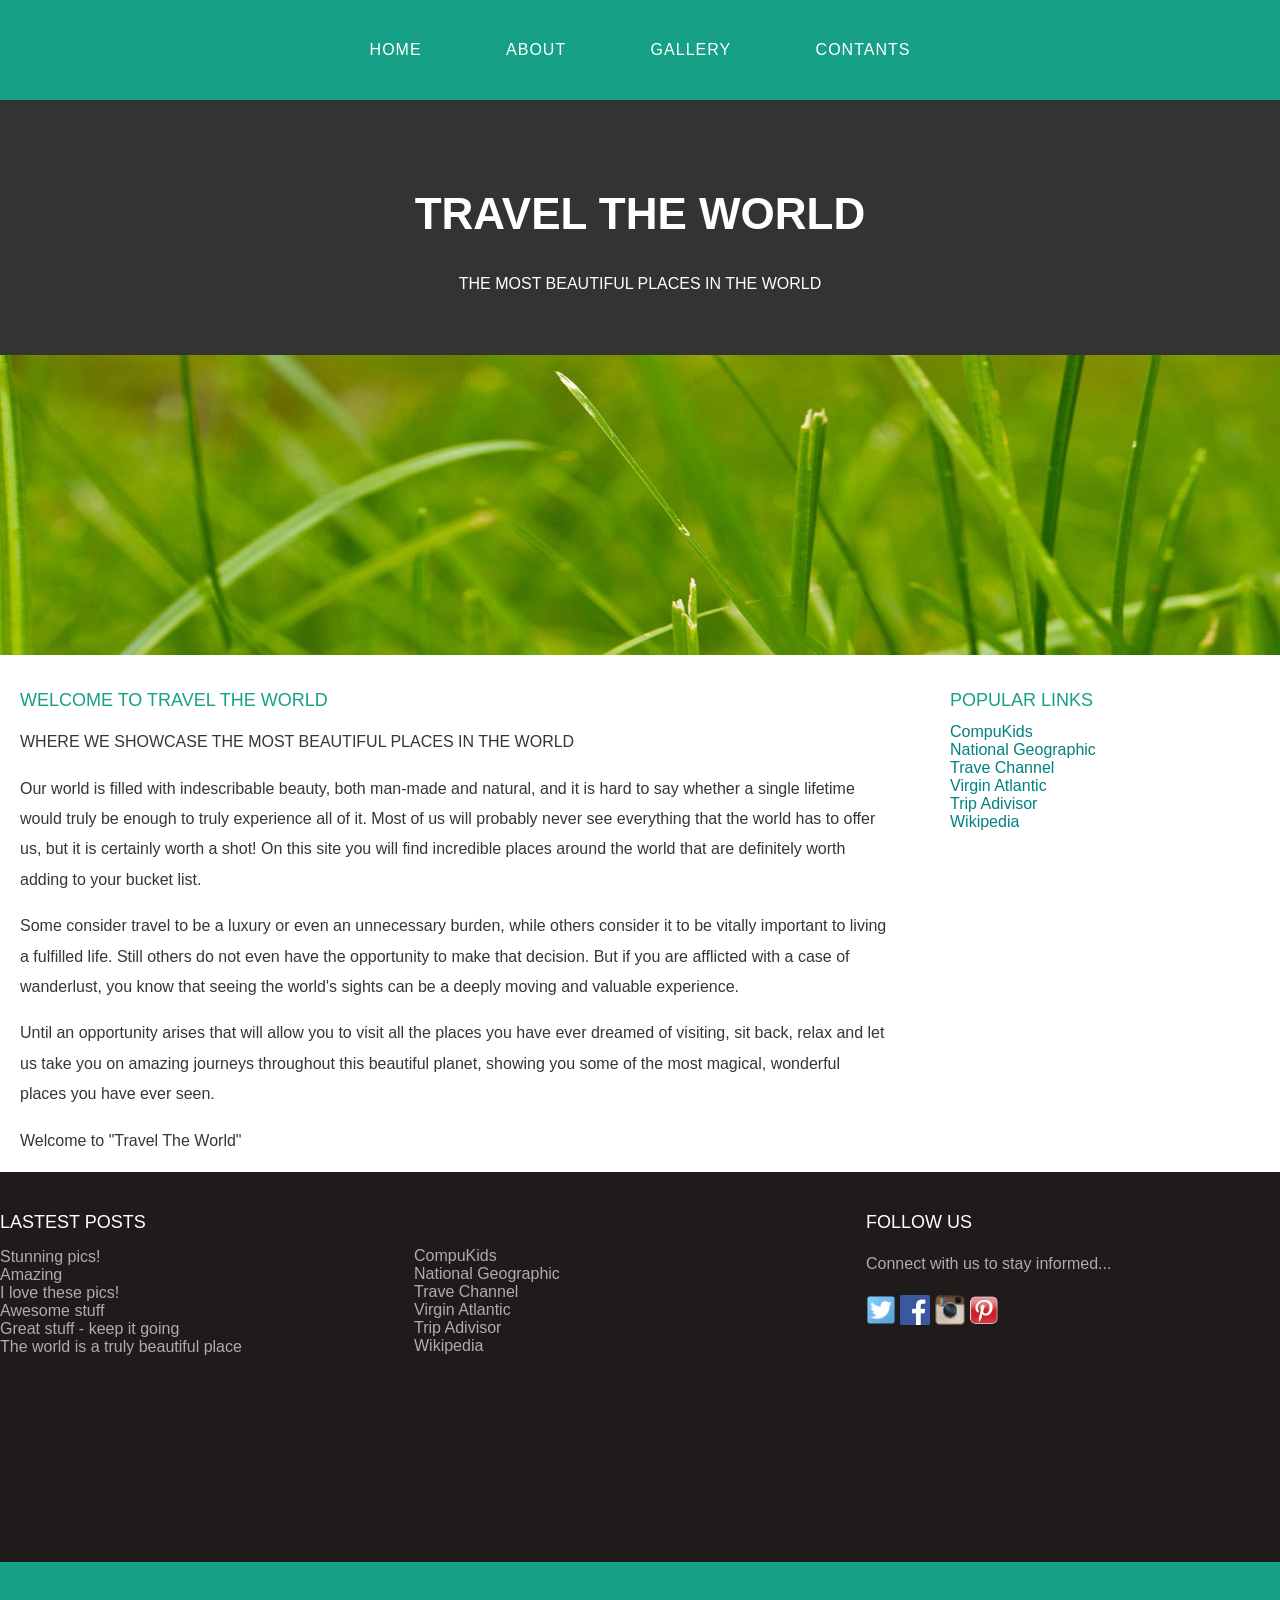
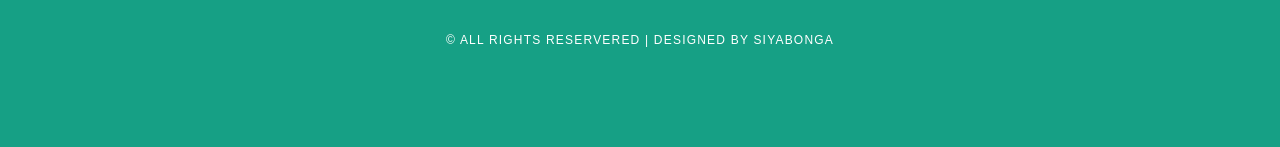
<file: index.html>
<!DOCTYPE html>
<html lang="en">
    <head>
        <meta charset="UTF-8" />
        <title>Travel The World</title>
        <link rel="stylesheet" href="style.css">
    </head>
    <body>
        <div id="menu">
        <ul>
            <li><a href="index.html">Home</a></li>
            <li><a href="about.html">About</a></li>
            <li><a href="gallery.html">Gallery</a></li>
            <li><a href="contact.html">Contants</a></li> 
            </ul>
        </div>
        
        <div id="header">
        <h1>TRAVEL THE WORLD</h1>
        <p>THE MOST BEAUTIFUL PLACES IN THE WORLD</p>
        </div>
        
        <div id="banner">
        <img src="images/pic01.jpg">
        </div>
        
        <div id="page">
        <div id="content">
            <h2>Welcome to Travel The World</h2>
            <p>WHERE WE SHOWCASE THE MOST BEAUTIFUL PLACES IN THE WORLD</p>
            <p>Our world is filled with indescribable beauty, both man-made and natural, and it is hard to say whether a single lifetime would truly be enough to truly experience all of it. Most of us will probably never see everything that the world has to offer us, but it is certainly worth a shot! On this site you will find incredible places around the world that are definitely worth adding to your bucket list.</p>
<p>Some consider travel to be a luxury or even an unnecessary burden, while others consider it to be vitally important to living a fulfilled life. Still others do not even have the opportunity to make that decision. But if you are afflicted with a case of wanderlust, you know that seeing the world's sights can be a deeply moving and valuable experience.</p>
<p>Until an opportunity arises that will allow you to visit all the places you have ever dreamed of visiting, sit back, relax and let us take you on amazing journeys throughout this beautiful planet, showing you some of the most magical, wonderful places you have ever seen.</p>
<p>Welcome to "Travel The World"</p>
            
            </div>
        <div id="sidebar">
            <H2> Popular Links</H2>
            <ul class="styled">
<li><a href="http://www.compukids.me">CompuKids</a></li>
<li><a href="http://www.nationalgeographic.com/">National Geographic</a></li>
<li><a href="http://www.travelchannel.com/">Trave Channel</a></li>
<li><a href="http://www.virgin-atlantic.com/us/en.html">Virgin Atlantic</a></li>
<li><a href="http://www.tripadvisor.com">Trip Adivisor</a></li>
<li><a href="https://en.wikipedia.org/wiki/Main_Page">Wikipedia</a></li>
</ul>
 </div>
        </div>
        <div id="footer">
        <div id="box1">
            <h2>Lastest Posts</h2>
            <ul class="styled">   
<li><a href="#">Stunning pics!</a></li>
<li><a href="#">Amazing</a></li>
<li><a href="#">I love these pics!</a></li>
<li><a href="#">Awesome stuff</a></li>
<li><a href="#">Great stuff - keep it going</a></li>
<li><a href="#">The world is a truly beautiful place</a></li>
</ul>
            </div>
        <div id="box2">
            <ul class="styled">
<li><a href="http://www.compukids.me">CompuKids</a></li>
<li><a href="http://www.nationalgeographic.com/">National Geographic</a></li>
<li><a href="http://www.travelchannel.com/">Trave Channel</a></li>
<li><a href="http://www.virgin-atlantic.com/us/en.html">Virgin Atlantic</a></li>
<li><a href="http://www.tripadvisor.com">Trip Adivisor</a></li>
<li><a href="https://en.wikipedia.org/wiki/Main_Page">Wikipedia</a></li>
</ul>
            </div>
        <div id="box3">
            <h2>Follow Us</h2>
<p>Connect with us to stay informed...</p>
<a href="#"><img src="images/twitter.png" height="30"/></a>
<a href="#"><img src="images/facebook.png" height="30"/></a>
<a href="#"><img src="images/instagram.png" height="30"/></a>
<a href="#"><img src="images/pinterest.png" height="30"/></a>
            </div>
        
        </div>
        
        <div id="copyright">
            <p>&copy; All rights Reservered | Designed by Siyabonga </p>
        </div>
        
        
        
    </body>
</html>
</file>
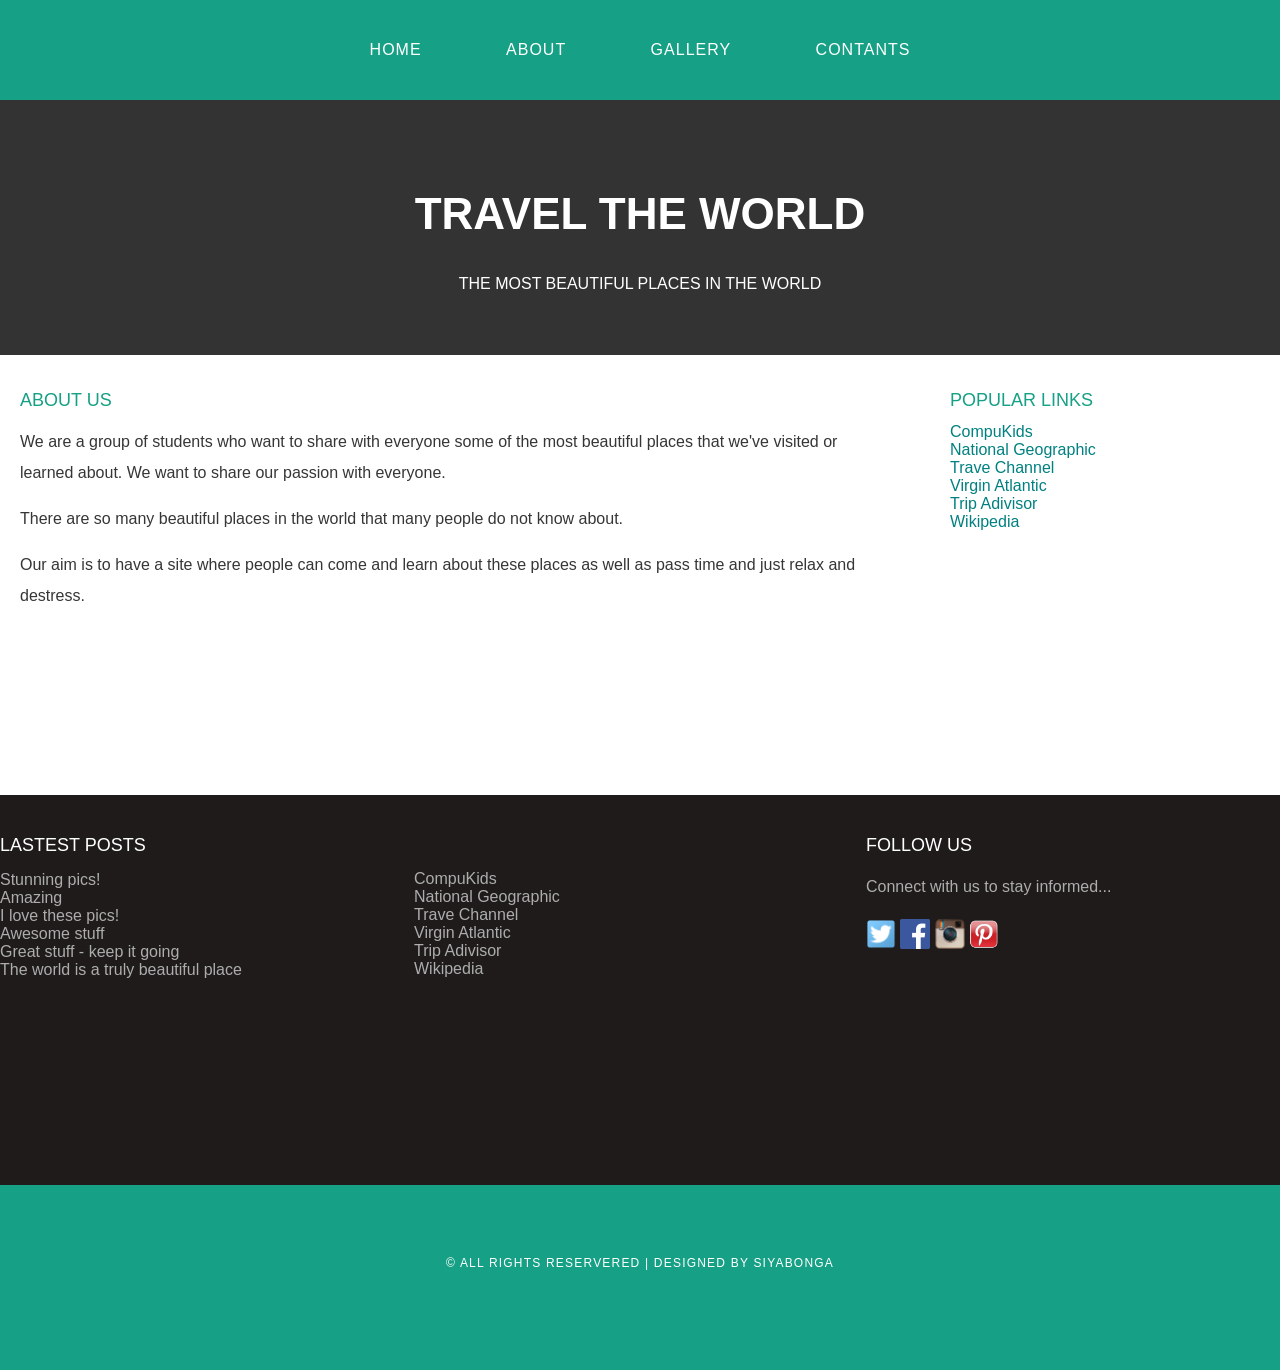
<file: about.html>
<!DOCTYPE html>
<html lang="en">
    <head>
        <meta charset="UTF-8" />
        <title>Travel The World</title>
        <link rel="stylesheet" href="style.css">
    </head>
    <body>
        <div id="menu">
        <ul>
            <li><a href="index.html">Home</a></li>
            <li><a href="about.html">About</a></li>
            <li><a href="gallery.html">Gallery</a></li>
            <li><a href="contact.html">Contants</a></li> 
            </ul>
        </div>
        
        <div id="header">
        <h1>TRAVEL THE WORLD</h1>
        <p>THE MOST BEAUTIFUL PLACES IN THE WORLD</p>
        </div>
        
        
        <div id="page">
        <div id="content">
            <h2>About us</h2>
            <p>We are a group of students who want to share with everyone some of the most beautiful places that we've visited or learned about. We want to share our passion with everyone.</p>
<p>There are so many beautiful places in the world that many people do not know about. </p>
<p>Our aim is to have a site where people can come and learn about these places as well as pass time and just relax and destress. </p>
            
            </div>
        <div id="sidebar">
            <H2> Popular Links</H2>
            <ul class="styled">
<li><a href="http://www.compukids.me">CompuKids</a></li>
<li><a href="http://www.nationalgeographic.com/">National Geographic</a></li>
<li><a href="http://www.travelchannel.com/">Trave Channel</a></li>
<li><a href="http://www.virgin-atlantic.com/us/en.html">Virgin Atlantic</a></li>
<li><a href="http://www.tripadvisor.com">Trip Adivisor</a></li>
<li><a href="https://en.wikipedia.org/wiki/Main_Page">Wikipedia</a></li>
</ul>
 </div>
        </div>
        <div id="footer">
        <div id="box1">
            <h2>Lastest Posts</h2>
            <ul class="styled">   
<li><a href="#">Stunning pics!</a></li>
<li><a href="#">Amazing</a></li>
<li><a href="#">I love these pics!</a></li>
<li><a href="#">Awesome stuff</a></li>
<li><a href="#">Great stuff - keep it going</a></li>
<li><a href="#">The world is a truly beautiful place</a></li>
</ul>
            </div>
        <div id="box2">
            <ul class="styled">
<li><a href="http://www.compukids.me">CompuKids</a></li>
<li><a href="http://www.nationalgeographic.com/">National Geographic</a></li>
<li><a href="http://www.travelchannel.com/">Trave Channel</a></li>
<li><a href="http://www.virgin-atlantic.com/us/en.html">Virgin Atlantic</a></li>
<li><a href="http://www.tripadvisor.com">Trip Adivisor</a></li>
<li><a href="https://en.wikipedia.org/wiki/Main_Page">Wikipedia</a></li>
</ul>
            </div>
        <div id="box3">
            <h2>Follow Us</h2>
<p>Connect with us to stay informed...</p>
<a href="#"><img src="images/twitter.png" height="30"/></a>
<a href="#"><img src="images/facebook.png" height="30"/></a>
<a href="#"><img src="images/instagram.png" height="30"/></a>
<a href="#"><img src="images/pinterest.png" height="30"/></a>
            </div>
        
        </div>
        
        <div id="copyright">
            <p>&copy; All rights Reservered | Designed by Siyabonga </p>
        </div>
        
        
        
    </body>
</html>
</file>
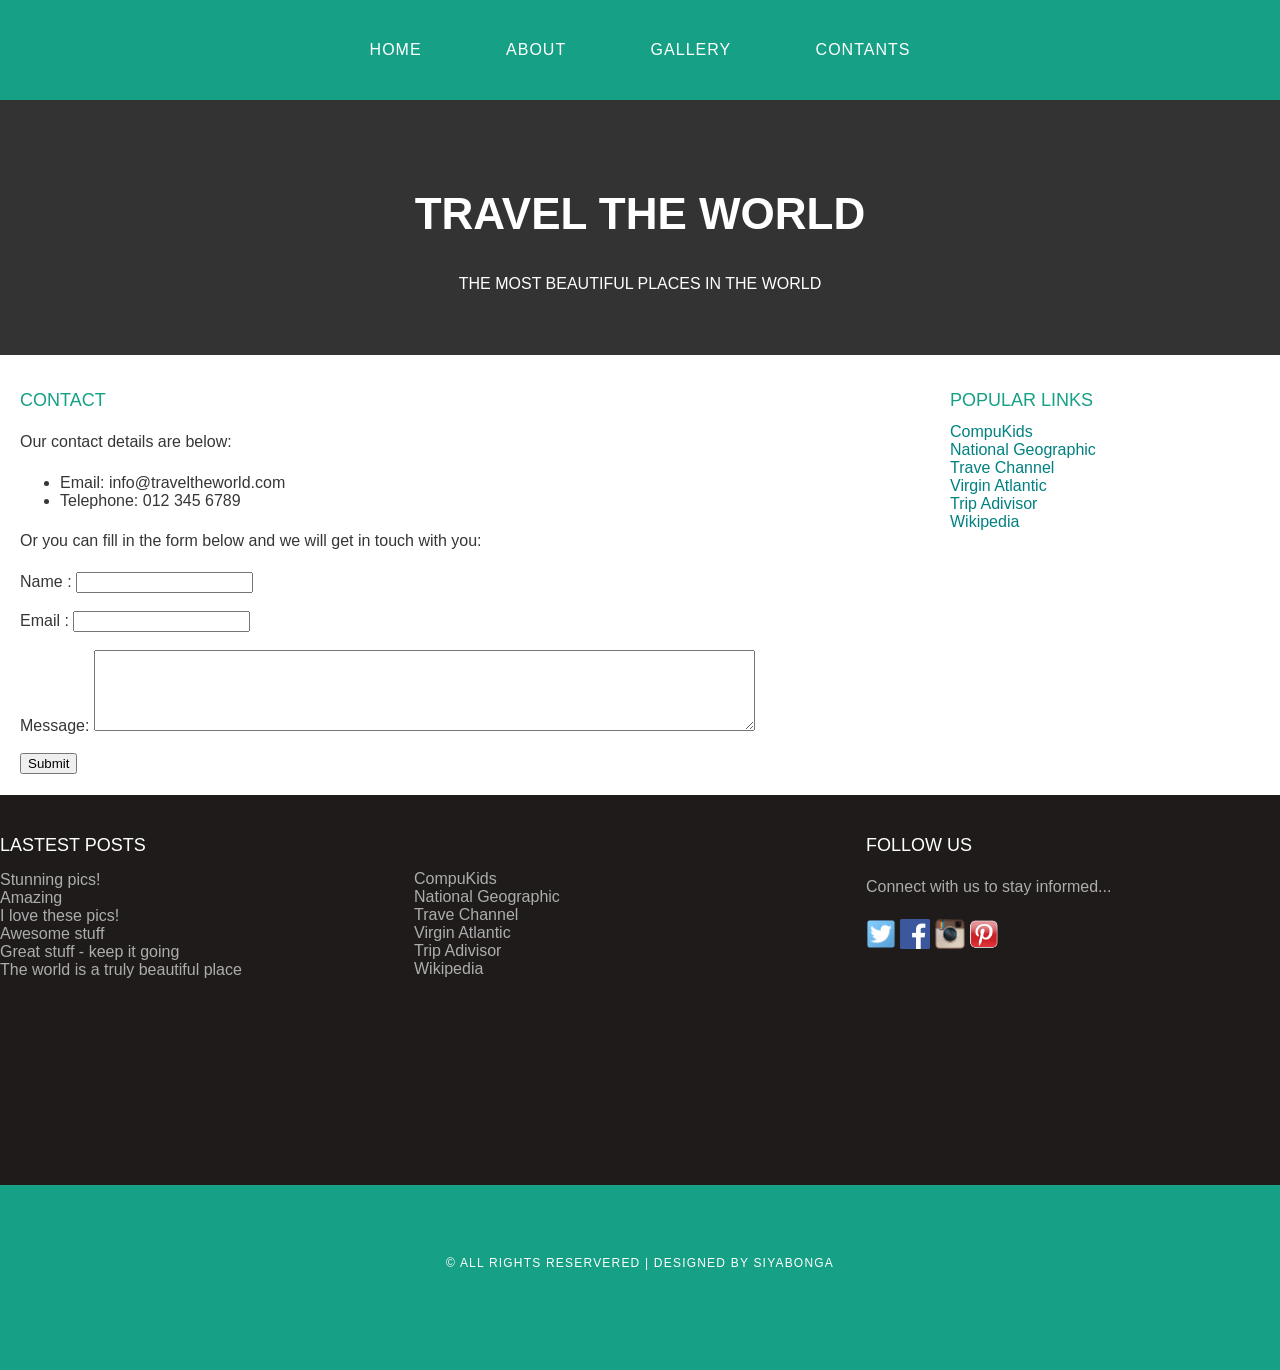
<file: contact.html>
<!DOCTYPE html>
<html lang="en">
    <head>
        <meta charset="UTF-8" />
        <title>Travel The World</title>
        <link rel="stylesheet" href="style.css">
    </head>
    <body>
        <div id="menu">
        <ul>
            <li><a href="index.html">Home</a></li>
            <li><a href="contact.html">About</a></li>
            <li><a href="#">Gallery</a></li>
            <li><a href="contact.html">Contants</a></li> 
            </ul>
        </div>
        
        <div id="header">
        <h1>TRAVEL THE WORLD</h1>
        <p>THE MOST BEAUTIFUL PLACES IN THE WORLD</p>
        </div>
        
        
        <div id="page">
        <div id="content">
            <h2>Contact</h2>
       <p>Our contact details are below:</p>
       <ul class="style1">
       <li>Email: info@traveltheworld.com</li>
       <li>Telephone: 012 345 6789</li>
       </ul>

         <p>Or you can fill in the form below and we will get in touch with you:</p>
         <form>
Name     : <input type="text" /><br/><br/>
Email     : <input type="email" /><br/><br/>
Message: <textarea cols="80" rows="5"></textarea><br/><br/>
<input type="submit" value="Submit"/>
</form>
            
            </div>
        <div id="sidebar">
            <H2> Popular Links</H2>
            <ul class="styled">
<li><a href="http://www.compukids.me">CompuKids</a></li>
<li><a href="http://www.nationalgeographic.com/">National Geographic</a></li>
<li><a href="http://www.travelchannel.com/">Trave Channel</a></li>
<li><a href="http://www.virgin-atlantic.com/us/en.html">Virgin Atlantic</a></li>
<li><a href="http://www.tripadvisor.com">Trip Adivisor</a></li>
<li><a href="https://en.wikipedia.org/wiki/Main_Page">Wikipedia</a></li>
</ul>
 </div>
        </div>
        <div id="footer">
        <div id="box1">
            <h2>Lastest Posts</h2>
            <ul class="styled">   
<li><a href="#">Stunning pics!</a></li>
<li><a href="#">Amazing</a></li>
<li><a href="#">I love these pics!</a></li>
<li><a href="#">Awesome stuff</a></li>
<li><a href="#">Great stuff - keep it going</a></li>
<li><a href="#">The world is a truly beautiful place</a></li>
</ul>
            </div>
        <div id="box2">
            <ul class="styled">
<li><a href="http://www.compukids.me">CompuKids</a></li>
<li><a href="http://www.nationalgeographic.com/">National Geographic</a></li>
<li><a href="http://www.travelchannel.com/">Trave Channel</a></li>
<li><a href="http://www.virgin-atlantic.com/us/en.html">Virgin Atlantic</a></li>
<li><a href="http://www.tripadvisor.com">Trip Adivisor</a></li>
<li><a href="https://en.wikipedia.org/wiki/Main_Page">Wikipedia</a></li>
</ul>
            </div>
        <div id="box3">
            <h2>Follow Us</h2>
<p>Connect with us to stay informed...</p>
<a href="#"><img src="images/twitter.png" height="30"/></a>
<a href="#"><img src="images/facebook.png" height="30"/></a>
<a href="#"><img src="images/instagram.png" height="30"/></a>
<a href="#"><img src="images/pinterest.png" height="30"/></a>
            </div>
        
        </div>
        
        <div id="copyright">
            <p>&copy; All rights Reservered | Designed by Siyabonga </p>
        </div>
        
        
        
    </body>
</html>
</file>
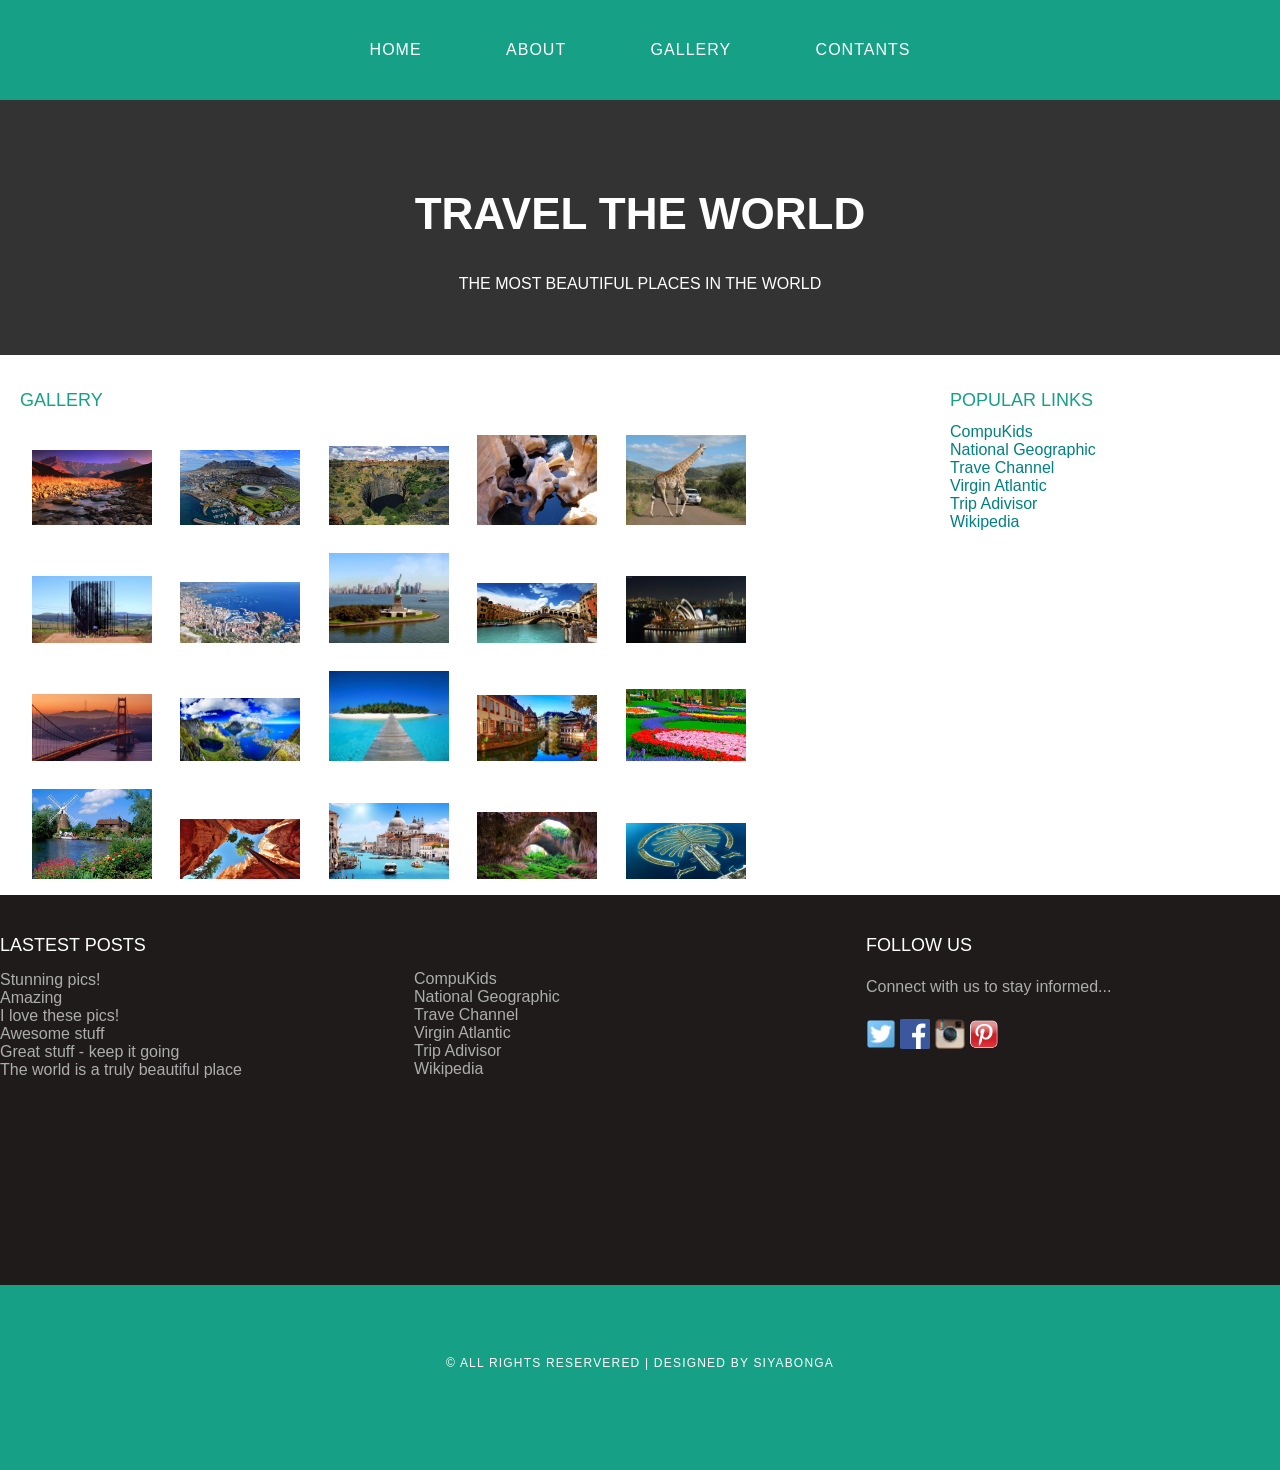
<file: gallery.html>
<!DOCTYPE html>
<html lang="en">
    <head>
        <meta charset="UTF-8" />
        <title>Travel The World</title>
        <link rel="stylesheet" href="style.css">
    </head>
    <body>
        <div id="menu">
        <ul>
            <li><a href="index.html">Home</a></li>
            <li><a href="about.html">About</a></li>
            <li><a href="#">Gallery</a></li>
            <li><a href="contact.html">Contants</a></li> 
            </ul>
        </div>
        
        <div id="header">
        <h1>TRAVEL THE WORLD</h1>
        <p>THE MOST BEAUTIFUL PLACES IN THE WORLD</p>
        </div>
        
        
        <div id="page">
        <div id="content">
            <h2>Gallery</h2>
            <div id="gallery">
            <img src="images/pic1.jpg">
            <img src="images/pic2.jpg">
            <img src="images/pic3.jpg">
            <img src="images/pic4.jpg">
            <img src="images/pic5.jpg">
            <img src="images/pic6.jpg">
            <img src="images/pic7.jpg">
            <img src="images/pic8.jpg">
            <img src="images/pic9.jpg">
            <img src="images/pic10.jpg">
            <img src="images/pic11.jpg">
            <img src="images/pic12.jpg">
            <img src="images/pic13.jpg">
            <img src="images/pic14.jpg">
            <img src="images/pic15.jpg">
            <img src="images/pic16.jpg">
            <img src="images/pic17.jpg">
            <img src="images/pic18.jpg">
            <img src="images/pic19.jpg">
            <img src="images/pic20.jpg">
            
            </div>
            
            </div>
        <div id="sidebar">
            <H2> Popular Links</H2>
            <ul class="styled">
<li><a href="http://www.compukids.me">CompuKids</a></li>
<li><a href="http://www.nationalgeographic.com/">National Geographic</a></li>
<li><a href="http://www.travelchannel.com/">Trave Channel</a></li>
<li><a href="http://www.virgin-atlantic.com/us/en.html">Virgin Atlantic</a></li>
<li><a href="http://www.tripadvisor.com">Trip Adivisor</a></li>
<li><a href="https://en.wikipedia.org/wiki/Main_Page">Wikipedia</a></li>
</ul>
 </div>
        </div>
        <div id="footer">
        <div id="box1">
            <h2>Lastest Posts</h2>
            <ul class="styled">   
<li><a href="#">Stunning pics!</a></li>
<li><a href="#">Amazing</a></li>
<li><a href="#">I love these pics!</a></li>
<li><a href="#">Awesome stuff</a></li>
<li><a href="#">Great stuff - keep it going</a></li>
<li><a href="#">The world is a truly beautiful place</a></li>
</ul>
            </div>
        <div id="box2">
            <ul class="styled">
<li><a href="http://www.compukids.me">CompuKids</a></li>
<li><a href="http://www.nationalgeographic.com/">National Geographic</a></li>
<li><a href="http://www.travelchannel.com/">Trave Channel</a></li>
<li><a href="http://www.virgin-atlantic.com/us/en.html">Virgin Atlantic</a></li>
<li><a href="http://www.tripadvisor.com">Trip Adivisor</a></li>
<li><a href="https://en.wikipedia.org/wiki/Main_Page">Wikipedia</a></li>
</ul>
            </div>
        <div id="box3">
            <h2>Follow Us</h2>
<p>Connect with us to stay informed...</p>
<a href="#"><img src="images/twitter.png" height="30"/></a>
<a href="#"><img src="images/facebook.png" height="30"/></a>
<a href="#"><img src="images/instagram.png" height="30"/></a>
<a href="#"><img src="images/pinterest.png" height="30"/></a>
            </div>
        
        </div>
        
        <div id="copyright">
            <p>&copy; All rights Reservered | Designed by Siyabonga </p>
        </div>
        
        
        
    </body>
</html>
</file>
<file: style.css>
body {
    margin: 0;
    padding: 0;
    background-color: white;
    font-family: 'raleway' ,sans-serif;
    font-size: 16px;
    font-weight: 400;
    color: #363636;
}
p {
    line-height: 190%
}
a{
    text-decoration: none;
    color: teal;
}
#menu {
    background-color: #16a085;
    height: 100px;
}
#menu ul {
    margin: 0;
    padding: 0;
    list-style-type: none;
    text-align: center;
}
#menu li {
    display: inline-block;  
}
#menu a {
    letter-spacing: 1px;
    text-decoration: none;
    text-align: center;
    text-transform: uppercase;
    font-size: 16px;
    line-height: 100px;
    color: #ffffff;
    padding: 0 40px;
}
#menu a:hover {
    background-color: #1abc9c;
}

/******HEADER*******/

#header {
    padding: 60px 0 40px 0;
    background-color: #333333;
    text-align: center;
}
#header h1 {
    letter-spacing: 1.lem;
    font-size: 44px;
    color: #ffffff
}
#header p {
    letter-spacing: 0.lem;
    color: #ffffff;
}

/******BANNER*******/

#banner {
    height: 300px;
}

#banner img {
    width: 100%;
    height: 300px;
}

/******PAGE*******/

#page {
    min-height: 400px;
    padding: 20px;
}

#page h2 {
    margin-bottom: 12px;
    text-transform: uppercase;
    font-weight: 400;
    font-size: 18px;
    color: #16a085
}

/******CONTENT*******/
#content {
    float: left;
    width: 70%;

}
/******SIDEBAR*******/

#sidebar {
    float: right;
    width: 25%;
}


/******LISTS*******/

ul.styled {
    margin: 0;
    padding: 0;
    list-style-type: none;
}
li.styled {
    border-top: solid 1px #e5e5e5;
    padding: 14px 0;
}

/******FOOTER*******/

#footer{
    width: 100%;
    height: 340px;
    background-color: #1e1b1a;
    padding-top: 25px;
    padding-bottom: 25px;
    clear: both;
    
}
#footer h2 {
    font-size: 18px;
    font-weight: 400;
    text-transform: uppercase;
    color: white;
}

#footer p {
    color:#adadad}

#footer a {
    color: #adadad
}

/******BOX*******/

#box1 {
    float: left;
    width: 30%;
    padding-right: 30px;
}

#box2 {
    float: left;
    width: 30%;
    padding-right: 30px;
    padding-top: 50px
}

#box3 {
    float: right;
    width: 30%;
    padding-right: 30px;
}

/******COPYRIGHT*******/

#copyright{
    width: 100%;
    height: 130px;
    text-align: center;
    background-color: #16a085;
    padding-top: 55px;
    clear: both;
}

#copyright p {
    font-size: 12px;
    letter-spacing: 0.1em;
    text-transform: uppercase;
    color: white
    
}

/******Gallery*******/

#gallery img{
	width:120px;
	margin:12px;
	-moz-transition: -moz-transform 0.5s ease-in;
	-webkit-transition: -webkit-transform 0.5s ease-in;
	-o-transition: -o-transform 0.5s ease-in;
}

#gallery img:hover{
	-moz-transform: scale(3);
	-webkit-transform: scale(3);
	-o-transform: scale(3);
 }
</file>
